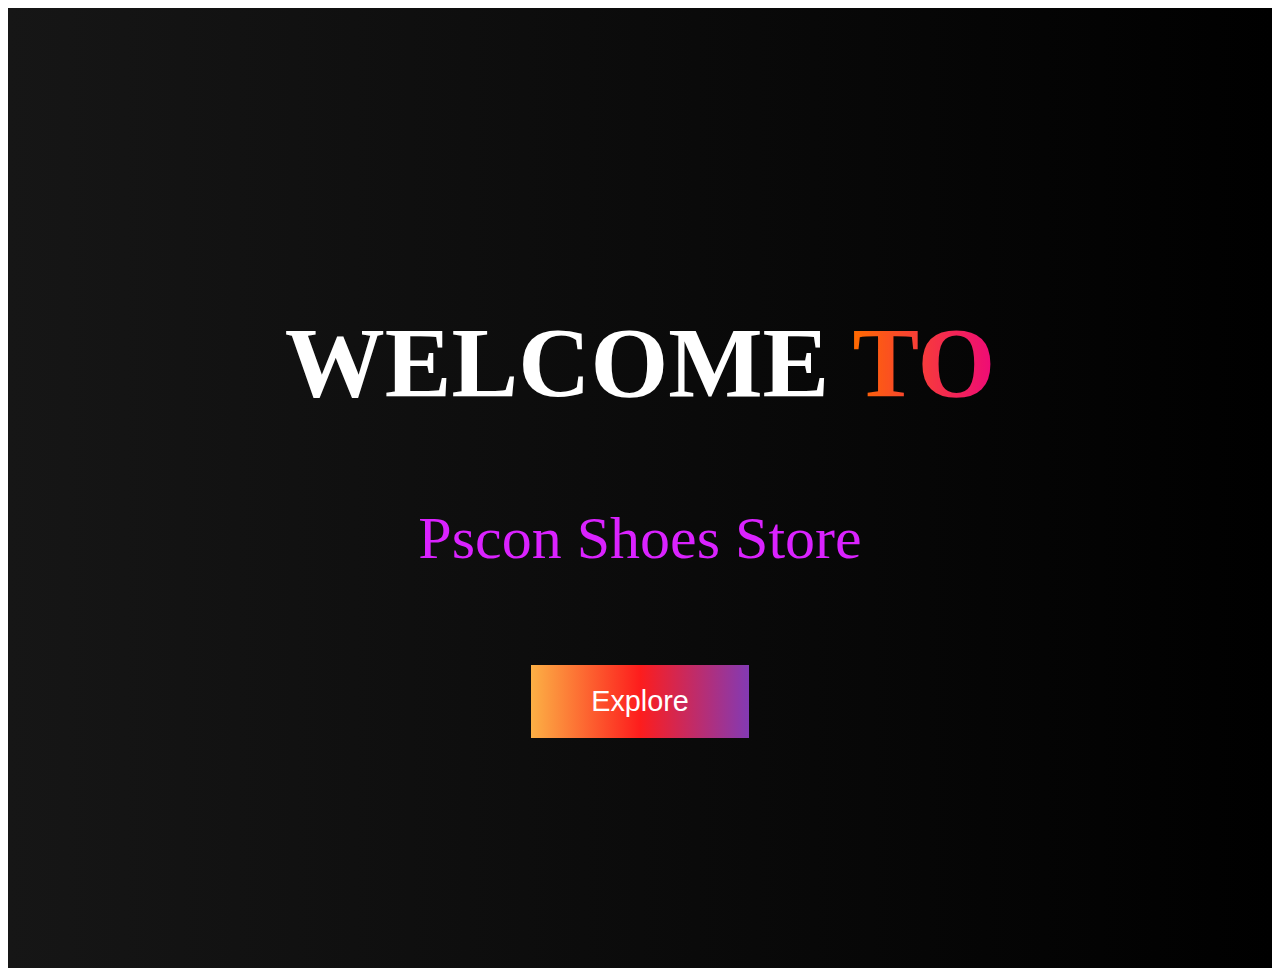
<file: welcome.html>
<!DOCTYPE html>
<html lang="en">
<head>
    <meta charset="UTF-8">
    <meta http-equiv="X-UA-Compatible" content="IE=edge">
    <meta name="viewport" content="width=device-width, initial-scale=1.0">
    <title>Welcome Page</title>
    <link rel="stylesheet" href="welcome.css">
</head>
<body>

    <div class="hero" id="home">
        <div class="hero_container">
            <h1 class="hero_heading">  WELCOME <span class="span"> TO</span></h1>
            <p class="hero_description">Pscon Shoes Store </p>
                         <button class="main_btn"><a href="index.html"> Explore</a></button>
                            </div>
    </div>

    

    <!-- <div class="welcome-page">
        <div class="corner"></div>
        <div class="corner"></div>
        <div class="corner"></div>
        <div class="corner"></div>
        <div class="content">
            <h1>
                <div class="reee">
                <span>W</span>
                <span>e</span>
                <span>l</span>
                <span>c</span>
                <span>o</span>
                <span>m</span>
                <span>e</span>


                 <span>T</span>
                <span>o</span>
            </div>
                <br>
<div class="ree">

    <span>P</span>
    <span>s</span>
    <span>c</span>
    <span>o</span>
    <span>n</span>

    <span>S</span>
    <span>t</span>
    <span>o</span>
    <span>r</span>
    <span>e</span>
</div>
               





            </h1>

            <p>TO PSCON STORE</p>
        </div>
        <div class="right-vert-line"></div>
        <div class="left-vert-line"></div>
   
      </div>
      <div class="container">
        <div class="icons">
          <div class="icon fb"><a href="index.html" >ENTER</a></div>
         
        </div>
      </div> -->
</body>
</html>
</file>
<file: welcome.css>
/* html{
	margin: 0; padding: 0;
	box-sizing: border-box;
}

@import url(https://fonts.googleapis.com/css?family=Raleway:600);

body{
   
	width: 100%; 
    height: 100vh;
	display: flex;
	align-items: center;
	justify-content: center;
	
      
    background-image: 
    url(https://www.worldfootwear.com/media/images/news/wf2017232543p.jpg);

}

h1 {
	color: #fff;
	font-family: 'Raleway', sans-serif;
	font-size: 52px;
	font-weight: 600;
	text-transform: uppercase;
font-size: 100px;
}
	span {
		display: inline-block;
		opacity: 0;
		transform: translateY(20px) rotate(90deg);
		transform-origin: left;
		animation: in 0.5s forwards;
		@for $i from 1 to 8 {
  		&:nth-child(#{$i}) { 
				animation-delay: $i * 0.1s;
			}
		}
	}

  

    .reee{
    color: #00FFFF;
}
.ree{
    color: #00FFFF;
}
@keyframes in {
  0% { 
		opacity: 0;
		transform: translateY(50px) rotate(90deg);
	}
	100% { 
		opacity: 1;
		transform: translateY(0) rotate(0);
	}
}

.container{
    position: relative;
    top: 20%;
    align-items: center;
    text-align: center;
    right: 35%;
   cursor: pointer;
    font-size: 30px;
    font-weight: 900;
    text-align: center;
    border: 1px solid gray;
color: blue;
background-color: white;
} */


.hero {
    background: black;
    background: linear-gradient(to right, #161616, #000000 );
    padding: 200px 0;
}

.hero_container{
    display: flex;
    flex-direction: column;
    justify-content: center;
    align-items: center;
    max-width: 1200px;
    margin: 0 auto;
    height: 90%;
    text-align: center;
    padding: 30px;
     
}

.hero_heading{
    font-size: 100px;
    margin-bottom: 24px;
    color: white;

}

.hero_heading span {
    background:#ee0979;
    background: -webkit-linear-gradient(
        to right,
        #ff6a00,
        #ee0979
    );
    background: linear-gradient(
        to right,
        #ff6a00,
        #ee0979
    );
    background-size: 100%;
    -webkit-background-clip: text;
    -moz-background-clip: text;
    -webkit-text-fill-color: transparent;
    -mo-text-fill-color: transparent;
}

.hero_description{
    font-size: 60px;
    background:#da22ff;
    background: -webkit-linear-gradient(
        to right,
        #9114ff,
        #da22ff
    );
    background: linear-gradient(
        to right,
        #8f0eff
        #da22ff
    );
    background-size: 100%;
    -webkit-background-clip: text;
    -moz-background-clip: text;
    -webkit-text-fill-color: transparent;
    -mo-text-fill-color: transparent;
}

.highlight{
    border-color: 4px solid rgb(132, 0, 255);
}

@media screen and (max-width: 768px) {
    .hero_heading{
        font-size: 60px;
    }

    .hero_description{
        font-size: 40px;
    }
}


.main_btn{
    font-size: 1.8rem;  
    background: #833ab4;
      background: linear-gradient(to right, #fcb045, #fd1d1d, #833ab4);
      background: -webkit-linear-gradient(to right, #fcb045, #fd1d1d, #833ab4);
  padding: 20px 60px;
  border: none;
  color: white;
  margin-top: 2rem;
  position: relative;
  transition: all 0.35s;
  outline: none;
  }
  
  .main_btn a {
      color: white;
      position: relative;
      text-decoration: none;
      z-index: 2 ;
  }
  
  .main_btn:after{
  position: absolute;
  width: 0;
  top: 0;
  left: 0;
  background: #ff1ead;
  content: '';
  height: 100%;
  transition: all 0.35s;
  border-radius: 4px;
  }
  
  .main_btn:hover {
      color: white;
  }
  
  .main_btn:hover:after {
      width: 100%;
  }
</file>
